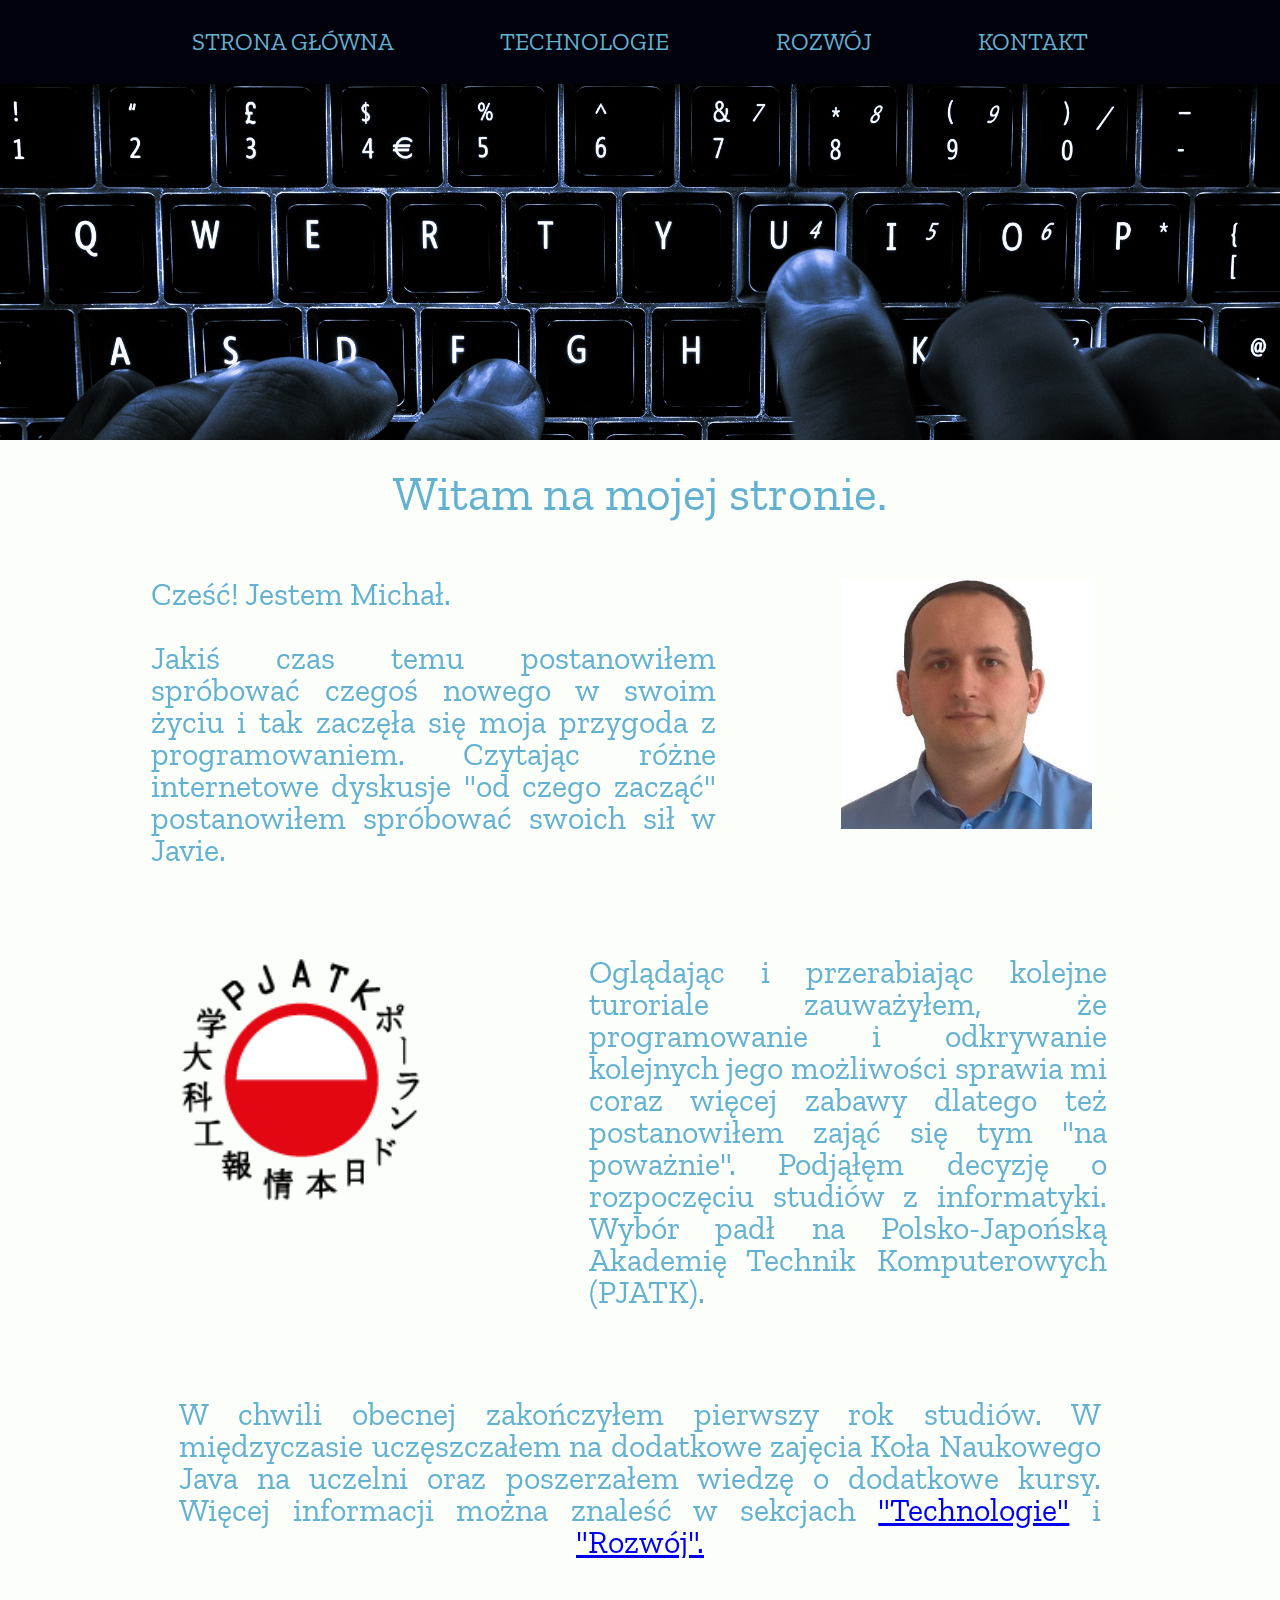
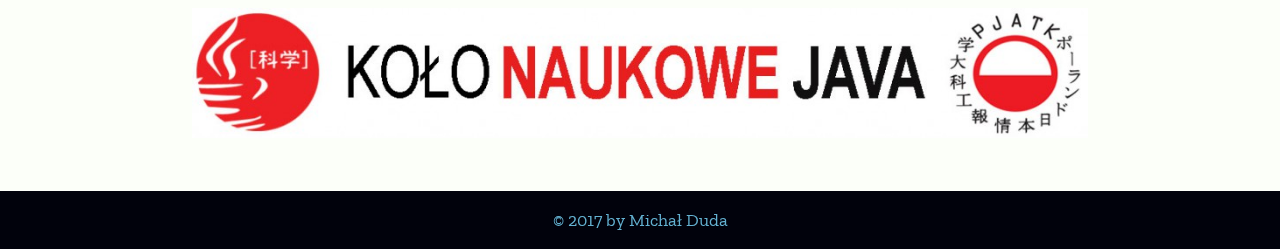
<file: index.html>
<!DOCTYPE html>
<html lang="en">
<head>
    <meta charset="UTF-8">
    <link rel="stylesheet" href="style.css">
    <link href="https://fonts.googleapis.com/css?family=Zilla+Slab:400,700&amp;subset=latin-ext" rel="stylesheet">
    <title>Michał Duda - Strona główna</title>
</head>
<body>
    <header>
        <nav>
            <ul>
                <li><a href="index.html">Strona główna</a> </li>
                <li><a href="technologie.html">Technologie</a> </li>
                <li><a href="rozwoj.html">Rozwój</a> </li>
                <li><a href="kontakt.html">Kontakt</a> </li>
            </ul>
        </nav>
        <div class="image_nav_bar"></div>
    </header>

    <main role="main" class="main_glowna">
        <section><h1>Witam na mojej stronie.</h1></section>
        <div class="akapit_pierwszy">
            <p>
                Cześć! Jestem Michał. <br><br>
                Jakiś czas temu postanowiłem spróbować czegoś nowego w swoim życiu
                i tak zaczęła się moja przygoda z programowaniem.
                Czytając różne internetowe dyskusje "od czego zacząć" postanowiłem spróbować swoich sił w Javie.

            </p>
            <img src="images/Michał_zdjecie.jpg">
        </div>
        <div class="akapit_drugi">
            <a href="http://www.pja.edu.pl/">
                <img src="images/pjatk.png" title="Strona PJATK">
            </a>
            <p>

                Oglądając i przerabiając kolejne turoriale zauważyłem, że programowanie i odkrywanie kolejnych jego
                możliwości sprawia mi coraz więcej zabawy dlatego też
                postanowiłem zająć się tym "na poważnie". Podjąłęm decyzję o rozpoczęciu studiów z informatyki.
                Wybór padł na Polsko-Japońską Akademię Technik Komputerowych (PJATK).
            </p>
        </div>

        <div class="akapit">
            <p>
                W chwili obecnej zakończyłem pierwszy rok studiów. W międzyczasie uczęszczałem na dodatkowe zajęcia Koła
                Naukowego Java na uczelni oraz poszerzałem wiedzę o dodatkowe kursy. Więcej informacji można znaleść w
                sekcjach <a href="technologie.html">"Technologie"</a> i <a href="rozwoj.html">"Rozwój".</a>
            </p>
        </div>
        <a href="https://java.pja.edu.pl/">
                <img src="images/WebsiteLogo4-1024x149.jpg" class="logo_java_kolo" title="Stona Koła Naukowego Java PJATK">
        </a>

    </main>

    <footer>
        &copy; 2017 by Michał Duda
    </footer>

</body>
</html>
</file>
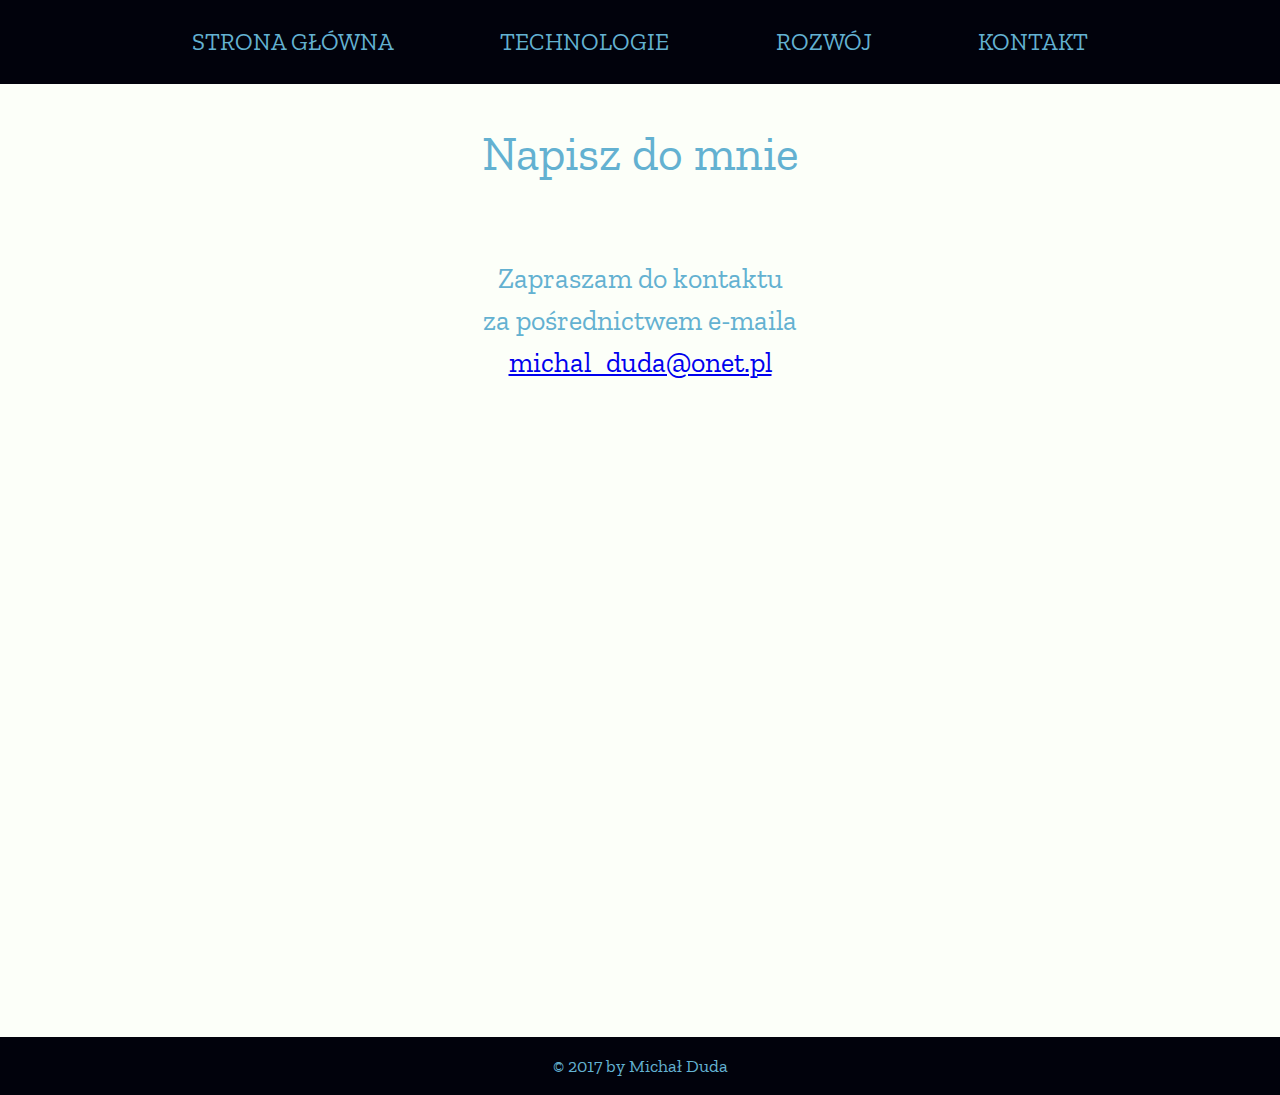
<file: kontakt.html>
<!DOCTYPE html>
<html lang="en">
<head>
    <meta charset="UTF-8">
    <link rel="stylesheet" href="style.css">
    <link href="https://fonts.googleapis.com/css?family=Zilla+Slab:400,700&amp;subset=latin-ext" rel="stylesheet">
    <title>Michał Duda - Kontakt</title>
</head>
<body>
    <header>
        <nav>
            <ul>
                <li><a href="index.html">Strona główna</a> </li>
                <li><a href="technologie.html">Technologie</a> </li>
                <li><a href="rozwoj.html">Rozwój</a> </li>
                <li><a href="kontakt.html">Kontakt</a> </li>
            </ul>
        </nav>

    </header>

    <main role="main">
        <section class="section-contact-form">
            <div class="section-contact-form-inner">
                <h1 class="section-header">Napisz do mnie</h1>
                <h2 class="uwaga">Zapraszam do kontaktu <br> za pośrednictwem e-maila <br>
                    <a href="mailto:michal_duda@onet.pl" type="email">michal_duda@onet.pl</a></h2>
 <!--               <form action="" method="">
                    <input type="text" placeholder="Twoję imię">
                    <input type="email" placeholder="Twój email">
                    <textarea placeholder="Wpisz swoją wiadomość" rows="6"></textarea>
                    <button type="submit">Wyslij</button>
                </form>
 -->

            </div>
        </section>

        <section class="section-map">
            <iframe src="https://www.google.com/maps/embed?pb=!1m14!1m12!1m3!1d10134.327403344094!2d21.012162052827787!3d52.22981466424929!2m3!1f0!2f0!3f0!3m2!1i1024!2i768!4f13.1!5e0!3m2!1spl!2spl!4v1501279294692"
                    width="600" height="450" frameborder="0" style="border:1" allowfullscreen></iframe>
        </section>


    </main>

    <footer>
        &copy; 2017 by Michał Duda
    </footer>

</body>
</html>
</file>
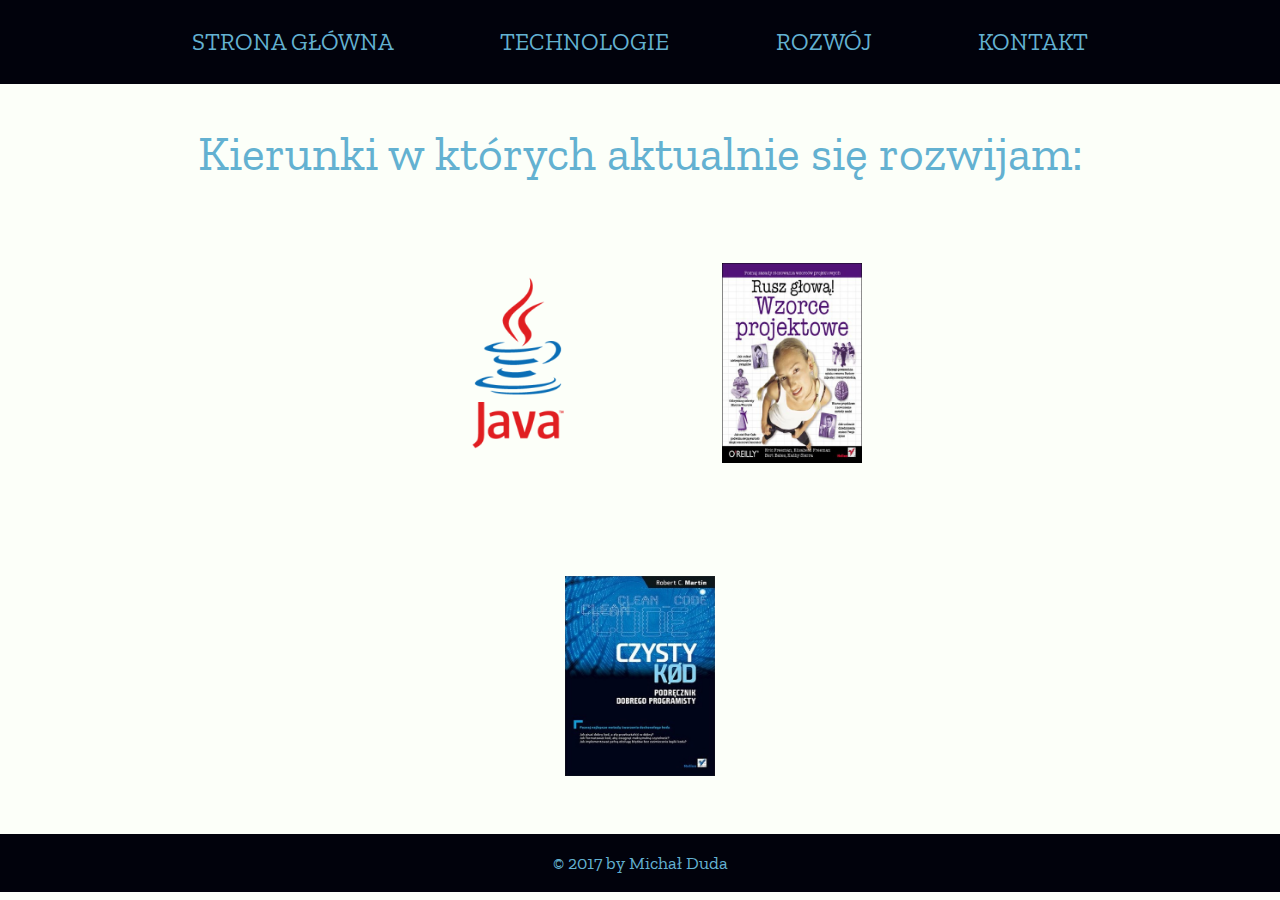
<file: rozwoj.html>
<!DOCTYPE html>
<html lang="en">
<head>
    <meta charset="UTF-8">
    <link rel="stylesheet" href="style.css">
    <link href="https://fonts.googleapis.com/css?family=Zilla+Slab:400,700&amp;subset=latin-ext" rel="stylesheet">
    <title>Michał Duda - Hobby</title>
</head>
<body>
<header>
    <nav>
        <ul>
            <li><a href="index.html">Strona główna</a> </li>
            <li><a href="technologie.html">Technologie</a> </li>
            <li><a href="rozwoj.html">Rozwój</a> </li>
            <li><a href="kontakt.html">Kontakt</a> </li>
        </ul>
    </nav>

</header>

<main role="main" class="main_technologie">
    <section class="images_technologie">
        <h1 class="image_tech_naglowek">Kierunki w których aktualnie się rozwijam:</h1>
        <img src="images/java_logo.png">
        <img src="images/wzorrg.jpg">
    </section>
    <section class="images_technologie">
        <img src="images/clean_code.jpg">
    </section>
</main>

<footer>
    &copy; 2017 by Michał Duda
</footer>

</body>
</html>
</file>
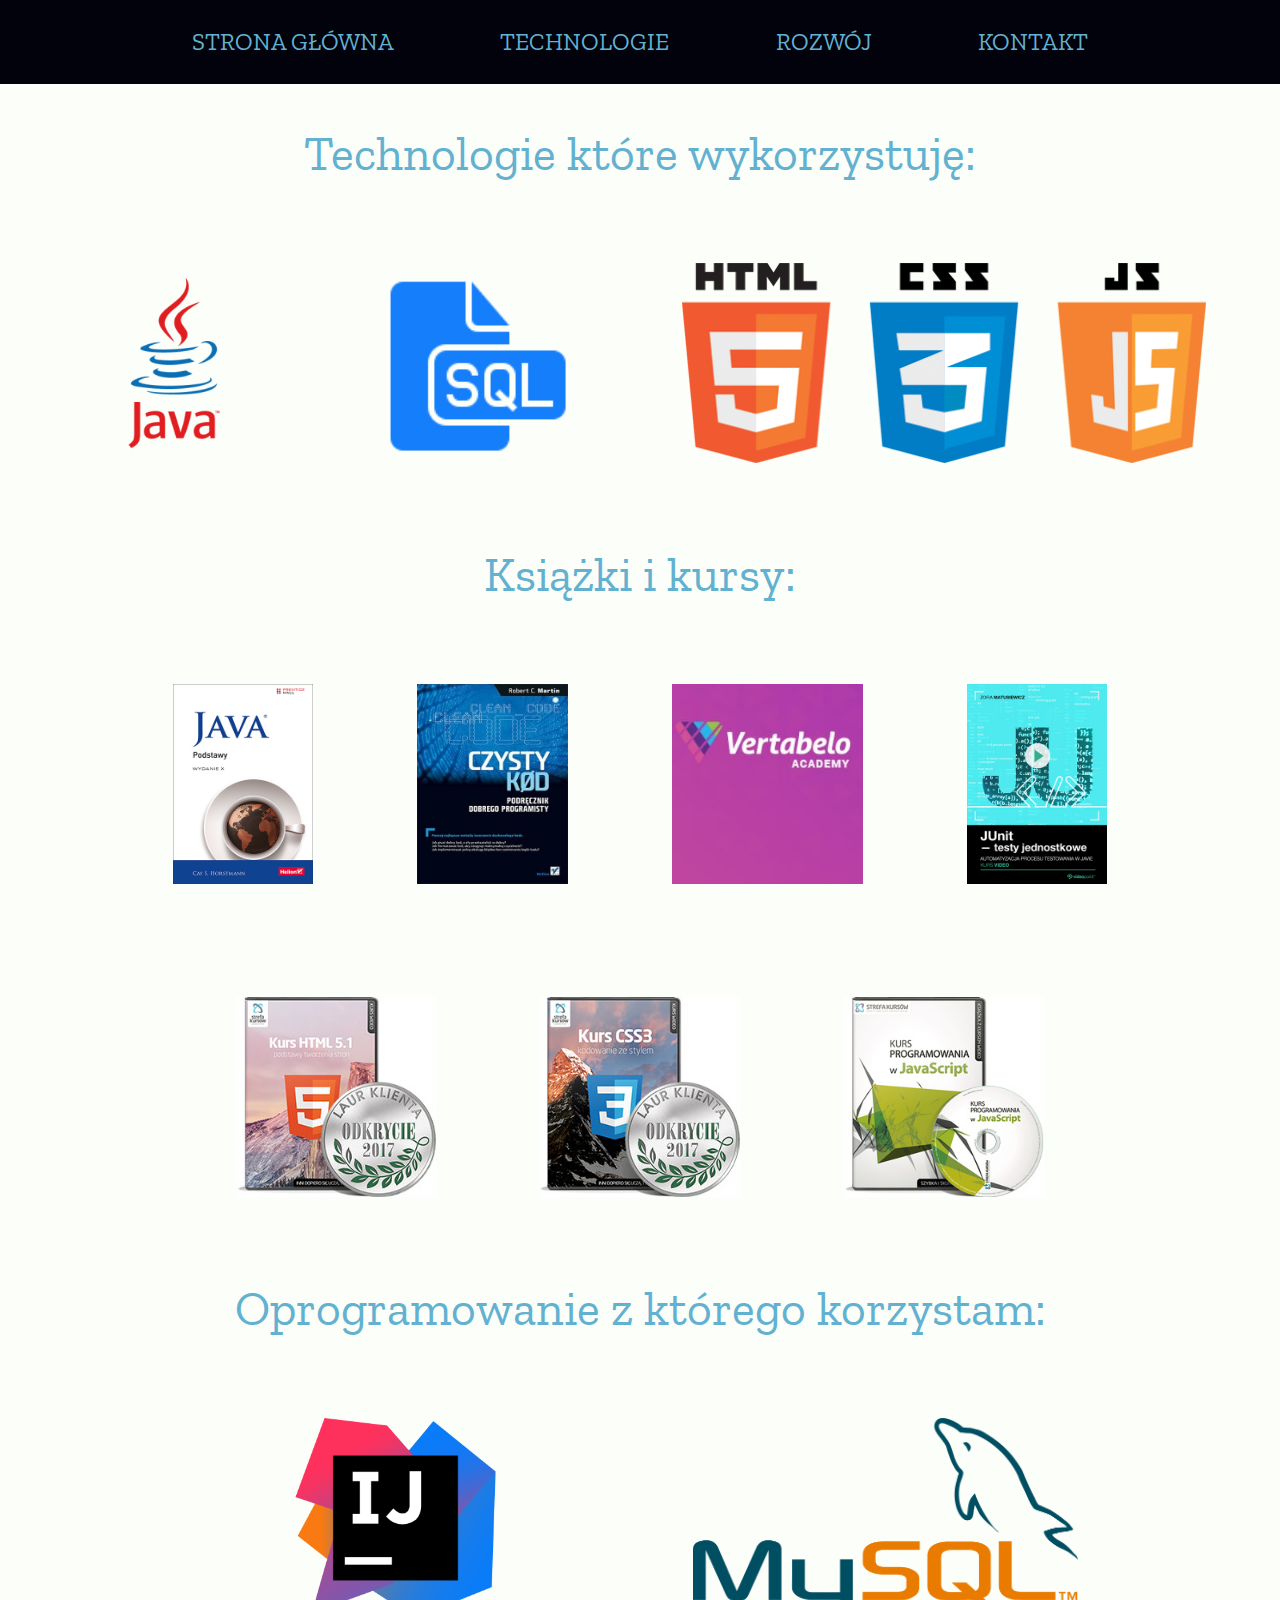
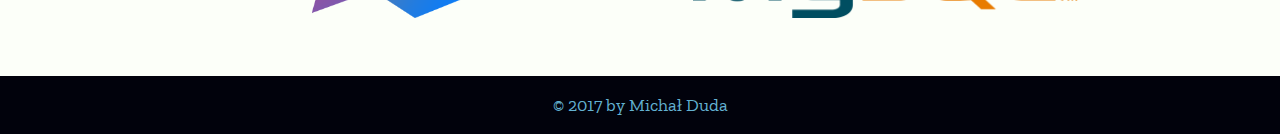
<file: technologie.html>
<!DOCTYPE html>
<html lang="en">
<head>
    <meta charset="UTF-8">
    <link rel="stylesheet" href="style.css">
    <link href="https://fonts.googleapis.com/css?family=Zilla+Slab:400,700&amp;subset=latin-ext" rel="stylesheet">
    <title>Michał Duda - Technologie</title>
</head>
<body>
<header>
    <nav>
        <ul>
            <li><a href="index.html">Strona główna</a> </li>
            <li><a href="technologie.html">Technologie</a> </li>
            <li><a href="rozwoj.html">Rozwój</a> </li>
            <li><a href="kontakt.html">Kontakt</a> </li>
        </ul>
    </nav>

</header>

<main role="main" class="main_technologie">
    <section class="images_technologie">
        <h1 class="image_tech_naglowek">Technologie które wykorzystuję:</h1>
        <img src="images/java_logo.png">
        <img src="images/if_icon-89-document-file-sql_315887.png">
        <img src="images/html5-css-javascript-logos.png">

    </section>

    <section class="images_kursy">
        <h1 class="image_tech_naglowek">Książki i kursy:</h1>
        <img src="images/javp10.jpg">
        <img src="images/clean_code.jpg">
        <img src="images/Vertabelo_logo.JPG">
        <img src="images/junit.jpg">
        <img src="images/Kurs-HTML-5-1-podstawy-tworzenia-stron.jpg">
        <img src="images/Kurs_CSS3_kodowanie_ze_stylem.jpg">
        <img src="images/Kurs-Programowania-w-JavaScript.jpg">
    </section>

    <section class="images_oprogramowanie">
        <h1 class="image_tech_naglowek">Oprogramowanie z którego korzystam:</h1>
        <img src="images/IntelliJIDEA_icon.png">
        <img src="images/mysql-logo.png">
    </section>


</main>

<footer>
    &copy; 2017 by Michał Duda
</footer>

</body>
</html>
</file>
<file: style.css>
/*
1. Reset
*/
/* http://meyerweb.com/eric/tools/css/reset/
   v2.0 | 20110126
   License: none (public domain)
*/
/*-----------Wyczyszczenie stylów---------------------*/
html, body, div, span, applet, object, iframe,
h1, h2, h3, h4, h5, h6, p, blockquote, pre,
a, abbr, acronym, address, big, cite, code,
del, dfn, em, img, ins, kbd, q, s, samp,
small, strike, strong, sub, sup, tt, var,
b, u, i, center,
dl, dt, dd, ol, ul, li,
fieldset, form, label, legend,
table, caption, tbody, tfoot, thead, tr, th, td,
article, aside, canvas, details, embed,
figure, figcaption, footer, header, hgroup,
menu, nav, output, ruby, section, summary,
time, mark, audio, video {
    margin: 0;
    padding: 0;
    border: 0;
    font-size: 100%;
    font: inherit;
    vertical-align: baseline;
}
/* HTML5 display-role reset for older browsers */
article, aside, details, figcaption, figure,
footer, header, hgroup, menu, nav, section {
    display: block;
}

body {
    line-height: 1;
}
ol, ul {
    list-style: none;
}
blockquote, q {
    quotes: none;
}
blockquote:before, blockquote:after,
q:before, q:after {
    content: '';
    content: none;
}
table {
    border-collapse: collapse;
    border-spacing: 0;
}

/*-----------------Globalne ustawienia dla strony--------------*/
html {
    height: 100%;
}
body {
    background-color: #fcfff9;
    font-family: 'Zilla Slab', serif;
    color: #63b1d1;
}
/*-----------------Ustawienia nagłówka globalne----------------*/
header{
    text-align: center;
}

nav {
    background-color: #01020c;
}
/*-----------------Ustawienia nagłówka wersja ekran mały-------*/
nav li {
    padding: 20px 0;
}

nav a {
    font-size: 20px;
    color: #63b1d1;
    text-decoration: none;
    text-transform: uppercase;
}
/*-----------------Ustawienia nagłówka wersja ekran duży-------*/
@media screen and (min-width: 1024px) {
    nav {
        position: fixed;
        right: 0;
        left: 0;
    }
    nav li {
        display: inline-block;
        padding: 30px 4%;
    }
    nav a {
        font-size: 24px;
    }
    .image_nav_bar {
        padding: 220px 0;
        background: url("images/Backlit_keyboard.jpg") 0 0;
        background-size: cover;
        right: 0;
        left: 0;
        position: fixed; z-index: -1;
    }
}
/*-----------Ustawienia ogólne sekcji głównej strony------------*/
main{
    padding: 30px 0 0;
    text-align: center;

}

h1 {
    background-color: #fcfff9;
    padding: 20px 5%;
    font-size: 32px;
}

p {
    background-color: #fcfff9;
    padding: 0 10%;
}

@media screen and (min-width: 1024px) {
    main{
        padding: 100px 0 0;
    }
    h1 {
        padding: 30px 10%;
        font-size: 48px;
    }
}
/*-------Ustawienia szczegółowe sekcji głównej strony main-------*/

@media screen and (min-width: 1024px) {
    .main_glowna{
        padding: 440px 0 0;
    }
}
.akapit_pierwszy {
    background-color: #fcfff9;
    padding: 30px 10% ;
}

.akapit_pierwszy p {
    text-align: justify;
    font-size: 20px;
    padding: 0 10% 30px;
}

.akapit_pierwszy img {
    width: 200px;
}

.akapit_drugi {
    background-color: #fcfff9;
    padding: 30px 10% ;
}
.akapit_drugi p {
    text-align: justify;
    font-size: 20px;
    padding: 0 10% 30px;
}
@media screen and (max-width: 1024px) {
    .akapit_drugi img {
        display: none;
    }
}

.akapit {
    background-color: #fcfff9;
    padding: 30px 10% 0;
    text-align: justify;
    text-align-last: center;
    font-size: 20px;
}

.logo_java_kolo {
    margin: 0 auto;
    padding: 50px 15%;
    width: 70%;
    background-color: #fcfff9;
}

@media screen and (min-width: 1024px) {
    .akapit_pierwszy {
        display: flex;
        padding: 30px 0 30px 2%;
    }
    .akapit_pierwszy p {
        width: 45%;
        font-size: 32px;
    }
    .akapit_pierwszy img {
        width: 20%;
        height: 20%;
    }
    .akapit_drugi {
        display: flex;
        padding: 30px 0 30px 10%;
    }
    .akapit_drugi p {
        width: 45%;
        font-size: 32px;
    }
    .akapit_drugi a {
        width: 30%;
    }
    .akapit_drugi img {
        width: 100%;
    }
    .akapit {
        padding: 30px 5% 0;
        font-size: 32px;
    }
}
/*-Ustawienia szczegółowe sekcji głównej strony technologie i rozwój-*/

.main_technologie img{
    margin: 50px auto;
    height: 150px;
    padding: 10px 20px;
}

@media screen and (min-width: 1024px) {
    .main_technologie img {
        height: 200px;
        padding: 5px 50px;
    }
}
/*-------Ustawienia szczegółowe sekcji głównej strony kontakt------*/


.section-map {
    padding: 50px 15%;
}
@media screen and (max-width: 1024px) {
    .section-map {
        display: none;
    }
}

h2 {
    color: #63b1d1;
    padding: 50px 15% 100px;
    font-size: 28px;
    line-height: 1.5;
}
/*
.section-contact-form-inner {
    padding: 18px 0 24px;
    width: 80%;
    margin: 0 auto;
    border-bottom: 1px dashed #A7A79B;
}

@media screen and (min-width: 1024px) {
    .section-contact-form-inner {
        padding: 18px 0 70px;
    }
}

.section-contact-form input,
.section-contact-form textarea {
    display: block;
    width: 100%;
    text-align: center;
    font-weight: 700;
    margin: 0 auto 12px;
    border: 1px solid #D2CFC6;
}

@media screen and (min-width: 1024px) {
    .section-contact-form input,
    .section-contact-form textarea {
        width: 70%;
    }
}

.section-contact-form input {
    height: 28px;
}

@media screen and (min-width: 1024px) {
    .section-contact-form input {
        height: 60px;
        font-size: 16px;
    }
}

.section-contact-form textarea {
    height: 180px;
    padding: 10px 0 0;
    font-size: 16px;
}

@media screen and (min-width: 1024px) {
    .section-contact-form textarea {
        height: 300px;
    }
}

.section-contact-form button {
    padding: 10px 42px;
    background-color: #01020c;
    color: #63b1d1;
    text-transform: uppercase;
    font-size: 12px;
    border: none;
    border-radius: 3px;
    margin: 25px 0 0;
}

@media screen and (min-width: 1024px) {
    .section-contact-form button {
        padding: 22px 80px;
        font-size: 24px;
        margin: 40px 0 0;
    }
}
*/
/*-------Ustawienia ogólne sekcji footer--------------------------*/
footer {
    background-color: #01020c;
    text-align: center;
    padding: 20px 10%;
    font-size: 18px;
}
</file>
